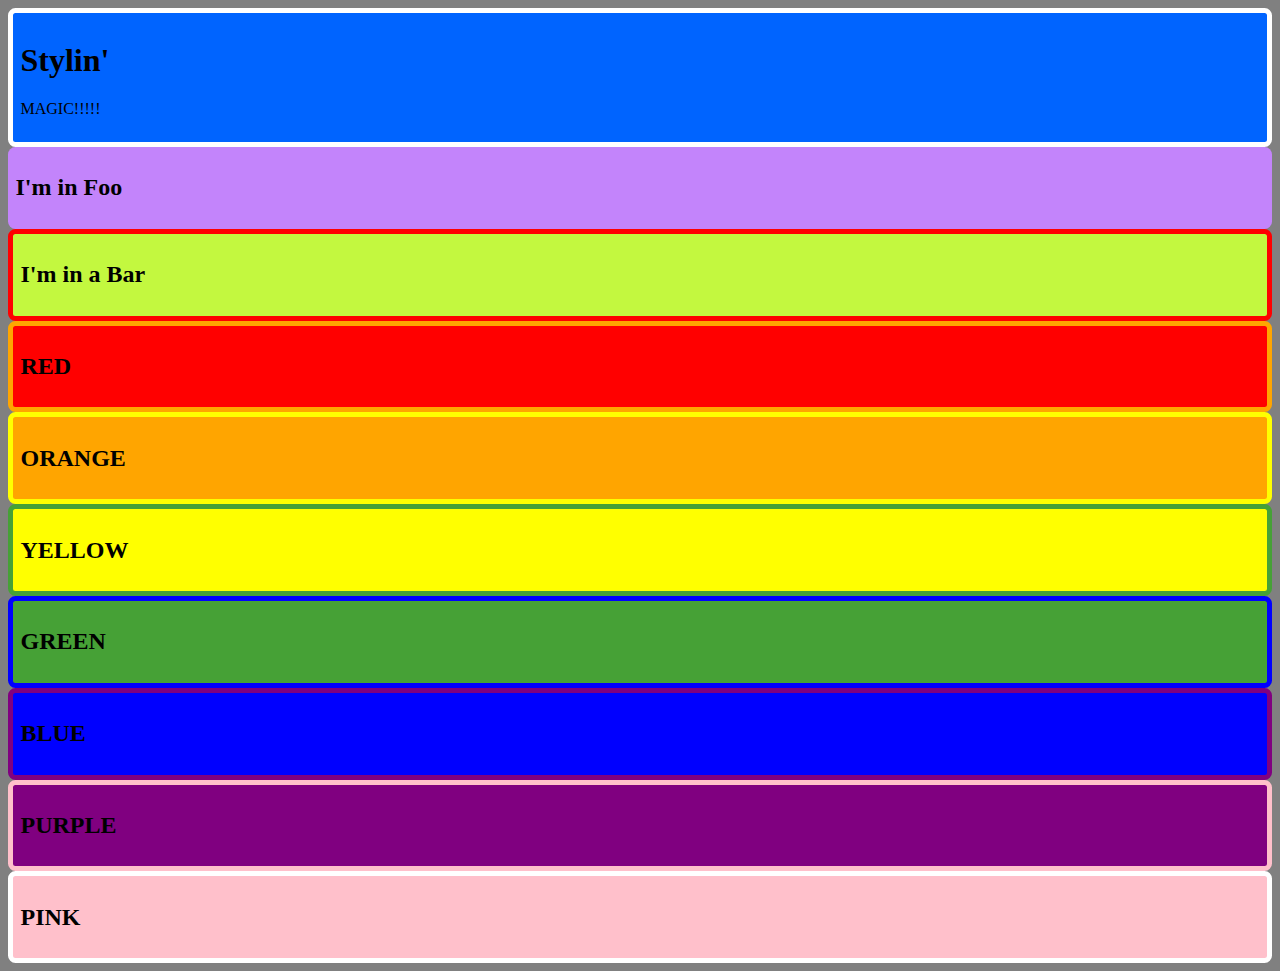
<file: 2-link-it-up/index.html>
<html>
  <head>
    <title>Aw yeah we stylin'</title>
    <!-- Your CSS goes here  -->
    <link href="https://fonts.googleapis.com/css?family=Oswald" rel="stylesheet">
    <link rel="stylesheet" type="text/css" href="style.css">
  </head>
  <body>
    <div id="Stylin">
      <h1>Stylin'</h1>
      <p>MAGIC!!!!!</p>
    </div>
    <div id="foo">
      <h2>I'm in Foo</h2>
    </div>
    <div id="bar">
      <h2>I'm in a Bar</h2>
    </div>
    <div id="RAINBOWSUNO">
      <h2>RED</h2>
    </div>
    <div id="RAINBOWSDOS">
      <h2>ORANGE</h2>
    </div>
    <div id="RAINBOWSTRES">
      <h2>YELLOW</h2>
    </div>
    <div id="RAINBOWSCUATRO">
      <h2>GREEN</h2>
    </div>
    <div id="RAINBOWSCINCO">
      <h2>BLUE</h2>
    </div>
    <div id="rainbowsseis">
      <h2>PURPLE</h2>
    </div>
    <div id="rainbowsocho">
      <h2>PINK</h2>
    </div>
  </body>
</html>
</file>
<file: 2-link-it-up/style.css>
#foo {
  background-color: #C384FB;
  margin: 0px;
  padding: 7.5px;
  border-radius: 7.5px;
}
#bar {
  background-color: #C3F83F;
  margin: 0px;
  padding: 7.5px;
  border: solid 5px red;
  border-radius: 7.5px;
}
#rainbowsuno {
  background-color: rgb(255, 0, 0);
  padding: 7.5px;
  margin: 0px;
  border: solid 5px orange;
  border-radius: 7.5px;
}
#rainbowsdos {
  background-color: orange;
  padding: 7.5px;
  margin: 0px;
  border: solid 5px yellow;
  border-radius: 7.5px;
}
#rainbowstres {
  background-color: yellow;
  padding: 7.5px;
  margin: 0px;
  border: solid 5px #46A136;
  border-radius: 7.5px;
}
#rainbowscuatro {
  background-color: #46A136;
  padding: 7.5px;
  margin: 0px;
  border: solid 5px blue;
  border-radius: 7.5px;
}
#rainbowscinco {
  background-color: blue;
  padding: 7.5px;
  margin: 0px;
  border: solid 5px purple;
  border-radius: 7.5px;
}
#rainbowsseis {
  background-color: purple;
  padding: 7.5px;
  margin: 0px;
  border: solid 5px pink;
  border-radius: 7.5px;
}
#rainbowsocho {
  background-color: pink;
  padding: 7.5px;
  margin: 0px;
  border: solid 5px white;
  border-radius: 7.5px;
}
#STYLIN {
  background-color: #0064FF;
  padding: 7.5px;
  margin: 0px;
  border: solid 5px white;
  border-radius: 7.5px;
}
#STYLIN:hover {
  background: black;
}
body {
  background: grey;
}
element > element {
  color: #0064FF;
}
</file>
